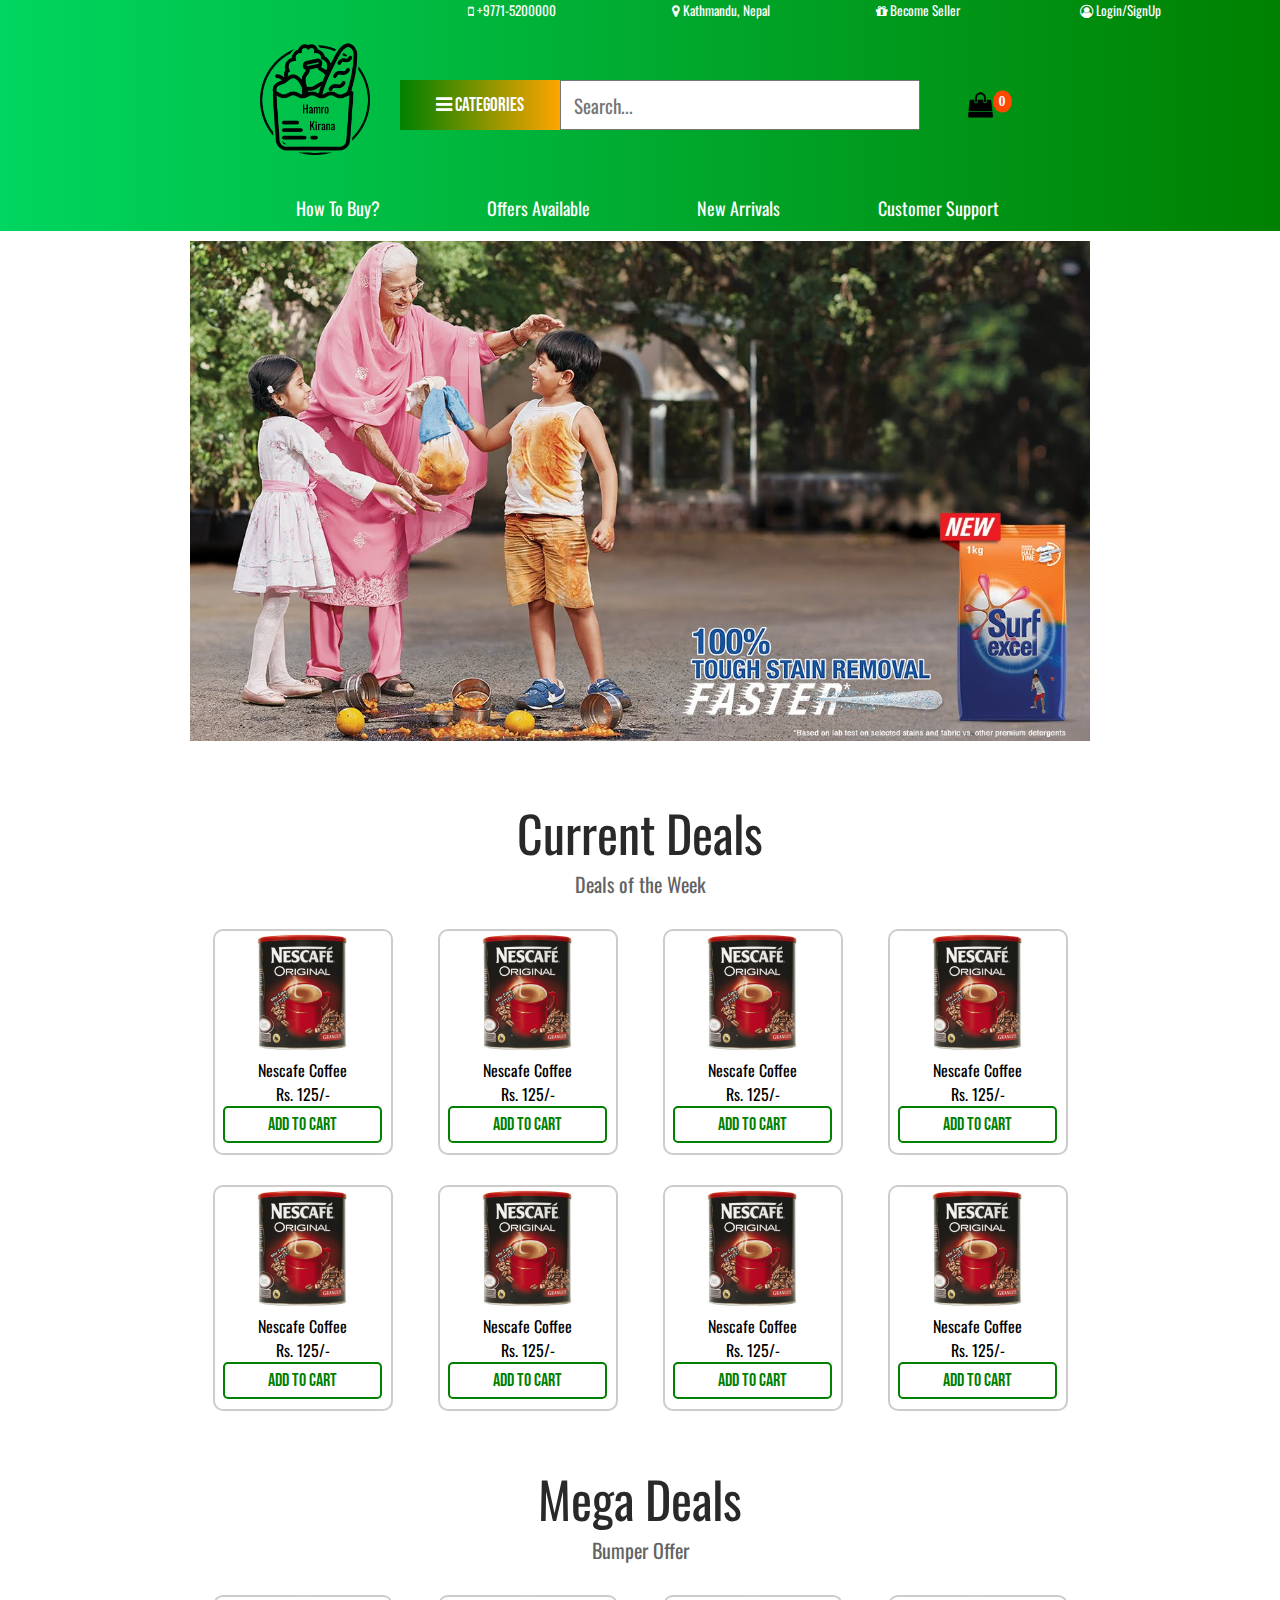
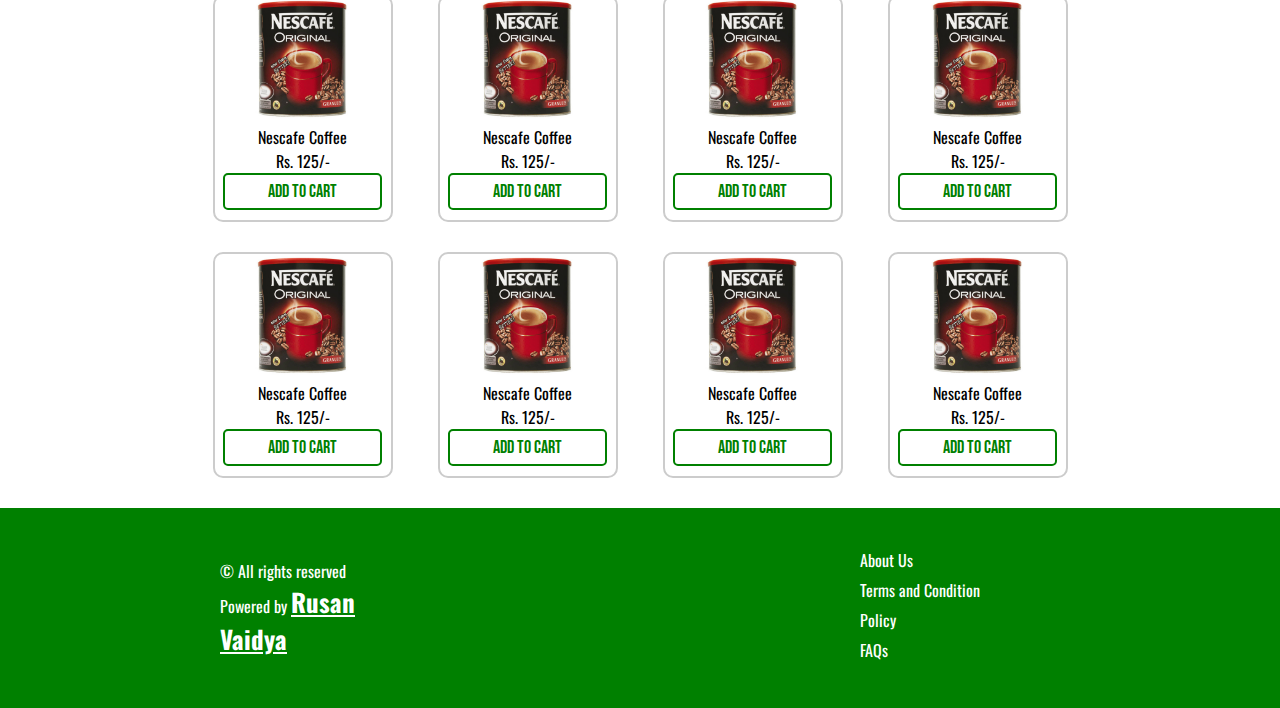
<file: index.html>
<!DOCTYPE html>
<html>
    <head>
        <title>HamroKirana</title>
    </head>
    <link rel="icon" href="media/icon.png">
    <link rel="stylesheet" href="https://fonts.googleapis.com/css?family=Bebas Neue">
    <link rel="stylesheet" href="https://fonts.googleapis.com/css?family=Oswald">
    <link rel="stylesheet" href="static/css/home.css">
    <link rel="stylesheet" href="static/css/menu.css">
    <link rel="stylesheet" href="https://cdnjs.cloudflare.com/ajax/libs/font-awesome/4.7.0/css/font-awesome.min.css">
    <meta name="viewport" content="width=device-width, initial-scale=1.0">

    <body>
        <div class="menu">

            <!-- top bar -->
            <div class="top-info-bar">
                <div class="info-to-r">
                    <ul>
                        <li><button><i class="fa fa-mobile"></i> +9771-5200000</button></li>
                        <li><button><i class="fa fa-map-marker"></i> Kathmandu, Nepal</button></li>
                        <li><button id="bs"><i class='fa fa-gift'></i> Become Seller</button></li>
                        <li><button id="logsign"><i class="fa fa-user-circle-o"></i> Login/SignUp</button></li>
                    </ul>
                </div>
            </div>
            <div id="bs-back">
                <div class="login-container">
                    <div class="login-head">
                        <span id="close-login-bs" class="close">&times;</span>
                        <p class="greet">Welcome to HamroKirana</p>
                    </div>
                    <form>
                        <input type="email" placeholder="E-mail">
                        <input type="password" placeholder="Password">
                        <button type="submit" class="login">Login</button>
                    </form>
                    <p>New Seller? <button class="signup" id="bs-sign">Sign Up</button></p>
                </div>
            </div>
            <div id="signup-bs-back">
                <div class="signup-container">
                    <div class="login-head">
                        <span id="close-signup-bs" class="close">&times;</span>
                        <p class="greet">Welcome to HamroKirana</p>
                    </div>
                    <form>
                        <input type="text" placeholder="Store Name">
                        <input type="text" placeholder="Address">
                        <input type="email" placeholder="E-mail">
                        <input type="password" placeholder="Password">
                        <input type="number" placeholder="Phone">
                        <fieldset><legend><tb>&nbsp; Document of the Store &nbsp;<tb></legend><input type="file"></fieldset>
                        <button type="submit" class="login">Signup</button>
                    </form>
                </div>
            </div>
            <div id="login-back">
                <div class="login-container">
                    <div class="login-head">
                        <span id="close-login" class="close">&times;</span>
                        <p class="greet">Welcome to HamroKirana</p>
                    </div>
                    <form>
                        <input type="email" placeholder="E-mail">
                        <input type="password" placeholder="Password">
                        <button type="submit" class="login">Login</button>
                    </form>
                    <p>Don't Have Account? <button class="signup" id="sign">Sign Up</button></p>
                </div>
            </div>
            <div id="signup-back">
                <div class="signup-container">
                    <div class="login-head">
                        <span id="close-signup" class="close">&times;</span>
                        <p class="greet">Welcome to HamroKirana</p>
                    </div>
                    <form>
                        <input type="email" placeholder="E-mail">
                        <input type="password" placeholder="Password">
                        <input type="number" placeholder="Phone">
                        <button type="submit" class="login">Signup</button>
                    </form>
                </div>
            </div>
            
            <!-- logo catmenu search cart -->
            <div class="logo-m-s-cart">
                <div class="logo-m">
                    <div class="logo" id="home-logo">
                        <img src="media/logo.png">
                    </div>
                    <div class="m">
                        <div class="m-sub">
                            <button id="menu-cat"><i class="fa fa-bars"></i> Categories</button>
                            <div class="category" id="category">
                                <ul>
                                    <li><a href="item?category=FGO">Food Grains & Masala</a></li>
                                    <li><a href="item?category=BCD">Bakery Cakes & Diary</a></li>
                                    <li><a href="item?category=SBF">Snacks & Branded Foods</a></li>
                                    <li><a href="item?category=Beverage">Beverage</a></li>
                                    <li><a href="item?category=F&V">Fruits & Vegetable</a></li>
                                    <li><a href="item?category=B&H">Beauty & Hygiene</a></li>
                                    <li><a href="item?category=C&H">Cleaning & Household</a></li>
                                    <li><a href="item?category=KGP">Kitchen,Garden and Pets</a></li>
                                    <li><a href="item?category=BC">Baby Care</a></li>
                                    <li><a href="item?category=G&W">Gourmet and World Food</a></li>
                                </ul>
                            </div>
                        </div>
                    </div>
                </div>
                <div class="s-cart">
                    <div class="s">
                        <div class="s-sub">
                            <input type="search" placeholder="Search...">
                        </div>
                    </div>
                    <div class="cart">
                        <div class="cart-sub">
                            <div class="shopping">
                                <div>
                                    <i class="fa fa-shopping-bag" id="shop-cart"></i>
                                    <span>0</span>
                                    <div class="shopping-list" id="shop-list">
                                        <table>
                                            <tr>
                                                <td><img src="media/product/nescafe.jpg"></td>
                                                <td>Nescafe Coffee</td>
                                                <td>Rs. 125/-</td>
                                                <td><button>&times;</button></td>
                                            </tr>
                                        </table>
                                        <table class="totalcartdrop">
                                            <tr>
                                                <td>Total:</td><td>125/-</td>
                                            </tr>
                                            <tr>
                                                <td>Charges:</td><td>25/-</td>
                                            </tr>
                                            <tr>
                                                <td><b>Grand Total:</td><td>150/-</b></td>
                                            </tr>
                                        </table>
                                    </div>
                                </div>                                
                            </div>
                        </div>
                    </div>
                </div>
                <div class="menu-sub">
                    <ul>
                        <li><button id="htb">How To Buy?</button></li>
                        <li><button id="oa">Offers Available</button></li>
                        <li><button id="na">New Arrivals</button></li>
                        <li><button id="cs">Customer Support</button></li>
                    </ul>
                </div>
            </div>
        </div>
        
        <script src="static/js/buttons.js"></script>
            
        <div class="banner">
            <div class="banner-m">
                <div class="banner-img visible-b" id="i1">
                    <img src="media/banner/banner1.jpg">
                </div>
                <div class="banner-img" id="i2">
                    <img src="media/banner/banner2.jpg">
                </div>
                <div class="banner-img" id="i3">
                    <img src="media/banner/banner3.jpg">
                </div>
            </div>
        </div>

        <div class="sample_container">
            <p>Current Deals</p>
            <p class="subtitle">Deals of the Week</p>
            <div class="sample-row">
                <div class="sample-col">
                    <div class="prod">
                        <div class="prod-img">
                            <img src="media/product/nescafe.jpg">
                            <button class="view"><i class="fa fa-search"></i></button>
                        </div>
                        <div class="prod-info">
                            Nescafe Coffee
                            <span>Rs. 125/-</span>
                            <button>Add to Cart</button>
                        </div>
                    </div>
                </div>
                <div class="sample-col">
                    <div class="prod">
                        <div class="prod-img">
                            <img src="media/product/nescafe.jpg">
                            <button class="view"><i class="fa fa-search"></i></button>
                        </div>
                        <div class="prod-info">
                            Nescafe Coffee
                            <span>Rs. 125/-</span>
                            <button>Add to Cart</button>
                        </div>
                    </div>
                </div>
                <div class="sample-col">
                    <div class="prod">
                        <div class="prod-img">
                            <img src="media/product/nescafe.jpg">
                            <button class="view"><i class="fa fa-search"></i></button>
                        </div>
                        <div class="prod-info">
                            Nescafe Coffee
                            <span>Rs. 125/-</span>
                            <button>Add to Cart</button>
                        </div>
                    </div>
                </div>
                <div class="sample-col">
                    <div class="prod">
                        <div class="prod-img">
                            <img src="media/product/nescafe.jpg">
                            <button class="view"><i class="fa fa-search"></i></button>
                        </div>
                        <div class="prod-info">
                            Nescafe Coffee
                            <span>Rs. 125/-</span>
                            <button>Add to Cart</button>
                        </div>
                    </div>
                </div>
            </div>
            <div class="sample-row">
                <div class="sample-col">
                    <div class="prod">
                        <div class="prod-img">
                            <img src="media/product/nescafe.jpg">
                            <button class="view"><i class="fa fa-search"></i></button>
                        </div>
                        <div class="prod-info">
                            Nescafe Coffee
                            <span>Rs. 125/-</span>
                            <button>Add to Cart</button>
                        </div>
                    </div>
                </div>
                <div class="sample-col">
                    <div class="prod">
                        <div class="prod-img">
                            <img src="media/product/nescafe.jpg">
                            <button class="view"><i class="fa fa-search"></i></button>
                        </div>
                        <div class="prod-info">
                            Nescafe Coffee
                            <span>Rs. 125/-</span>
                            <button>Add to Cart</button>
                        </div>
                    </div>
                </div>
                <div class="sample-col">
                    <div class="prod">
                        <div class="prod-img">
                            <img src="media/product/nescafe.jpg">
                            <button class="view"><i class="fa fa-search"></i></button>
                        </div>
                        <div class="prod-info">
                            Nescafe Coffee
                            <span>Rs. 125/-</span>
                            <button>Add to Cart</button>
                        </div>
                    </div>
                </div>
                <div class="sample-col">
                    <div class="prod">
                        <div class="prod-img">
                            <img src="media/product/nescafe.jpg">
                            <button class="view"><i class="fa fa-search"></i></button>
                        </div>
                        <div class="prod-info">
                            Nescafe Coffee
                            <span>Rs. 125/-</span>
                            <button>Add to Cart</button>
                        </div>
                    </div>
                </div>
            </div>
        </div>
        <div class="sample_container">
            <p>Mega Deals</p>
            <p class="subtitle">Bumper Offer</p>
            <div class="sample-row">
                <div class="sample-col">
                    <div class="prod">
                        <div class="prod-img">
                            <img src="media/product/nescafe.jpg">
                            <button class="view"><i class="fa fa-search"></i></button>
                        </div>
                        <div class="prod-info">
                            Nescafe Coffee
                            <span>Rs. 125/-</span>
                            <button>Add to Cart</button>
                        </div>
                    </div>
                </div>
                <div class="sample-col">
                    <div class="prod">
                        <div class="prod-img">
                            <img src="media/product/nescafe.jpg">
                            <button class="view"><i class="fa fa-search"></i></button>
                        </div>
                        <div class="prod-info">
                            Nescafe Coffee
                            <span>Rs. 125/-</span>
                            <button>Add to Cart</button>
                        </div>
                    </div>
                </div>
                <div class="sample-col">
                    <div class="prod">
                        <div class="prod-img">
                            <img src="media/product/nescafe.jpg">
                            <button class="view"><i class="fa fa-search"></i></button>
                        </div>
                        <div class="prod-info">
                            Nescafe Coffee
                            <span>Rs. 125/-</span>
                            <button>Add to Cart</button>
                        </div>
                    </div>
                </div>
                <div class="sample-col">
                    <div class="prod">
                        <div class="prod-img">
                            <img src="media/product/nescafe.jpg">
                            <button class="view"><i class="fa fa-search"></i></button>
                        </div>
                        <div class="prod-info">
                            Nescafe Coffee
                            <span>Rs. 125/-</span>
                            <button>Add to Cart</button>
                        </div>
                    </div>
                </div>
            </div>
            <div class="sample-row">
                <div class="sample-col">
                    <div class="prod">
                        <div class="prod-img">
                            <img src="media/product/nescafe.jpg">
                            <button class="view"><i class="fa fa-search"></i></button>
                        </div>
                        <div class="prod-info">
                            Nescafe Coffee
                            <span>Rs. 125/-</span>
                            <button>Add to Cart</button>
                        </div>
                    </div>
                </div>
                <div class="sample-col">
                    <div class="prod">
                        <div class="prod-img">
                            <img src="media/product/nescafe.jpg">
                            <button class="view"><i class="fa fa-search"></i></button>
                        </div>
                        <div class="prod-info">
                            Nescafe Coffee
                            <span>Rs. 125/-</span>
                            <button>Add to Cart</button>
                        </div>
                    </div>
                </div>
                <div class="sample-col">
                    <div class="prod">
                        <div class="prod-img">
                            <img src="media/product/nescafe.jpg">
                            <button class="view"><i class="fa fa-search"></i></button>
                        </div>
                        <div class="prod-info">
                            Nescafe Coffee
                            <span>Rs. 125/-</span>
                            <button>Add to Cart</button>
                        </div>
                    </div>
                </div>
                <div class="sample-col">
                    <div class="prod">
                        <div class="prod-img">
                            <img src="media/product/nescafe.jpg">
                            <button class="view"><i class="fa fa-search"></i></button>
                        </div>
                        <div class="prod-info">
                            Nescafe Coffee
                            <span>Rs. 125/-</span>
                            <button>Add to Cart</button>
                        </div>
                    </div>
                </div>
            </div>
        </div>

<footer>
    <div class="row">
        <div class="col">
            <div class="fotmenu">
                <div>&copy; All rights reserved</div>
                <div>Powered by <a href="https://rusanvaidya.com.np" class="name">Rusan Vaidya</a></div>
            </div>        
        </div>
        <div class="col">
            <div class="fotmenu">
                <ul>
                    <li><a href="/About">About Us</a></li>
                    <li><a href="/TermsCondition">Terms and Condition</a></li>
                    <li><a href="/Policy">Policy</a></li>
                    <li><a href="/FAQs">FAQs</a></li>
                </ul>
            </div>
        </div>
    </div>
</footer>
   </body>
    <script src="static/js/carousel.js"></script>
</html>
</file>
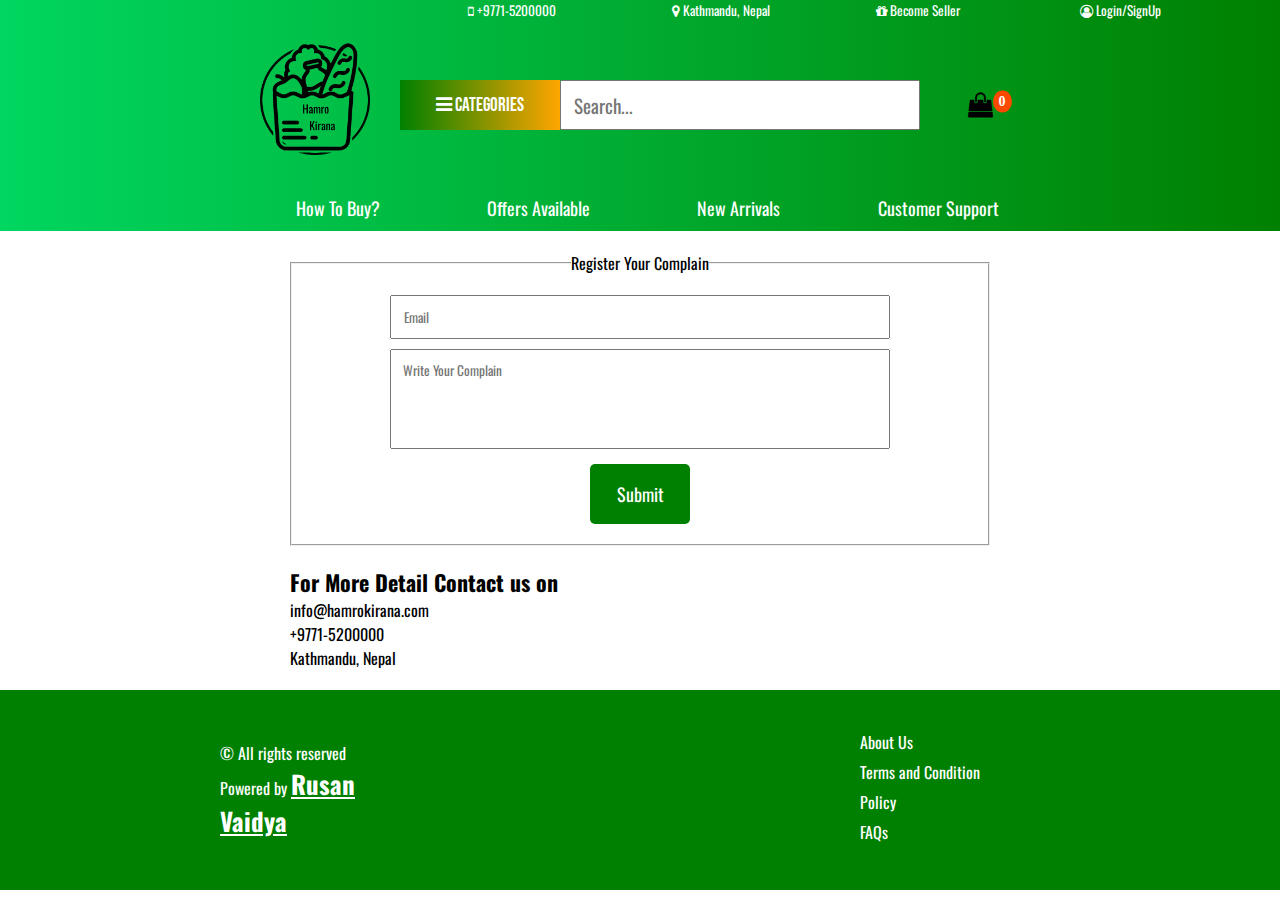
<file: CustomerSupport/index.html>
<!DOCTYPE html>
<html>
    <head>
        <title>

        </title>
        <link rel="icon" href="../media/icon.png">
        <link rel="stylesheet" href="https://fonts.googleapis.com/css?family=Bebas Neue">
        <link rel="stylesheet" href="https://fonts.googleapis.com/css?family=Oswald">
        <link rel="stylesheet" href="../static/css/home.css">
        <link rel="stylesheet" href="https://cdnjs.cloudflare.com/ajax/libs/font-awesome/4.7.0/css/font-awesome.min.css">
        <meta name="viewport" content="width=device-width, initial-scale=1.0">
        <link rel="stylesheet" href="css/complain.css">
        <link rel="stylesheet" href="../static/css/menu.css">
    </head>
    <body>
        <div class="menu">

            <!-- top bar -->
            <div class="top-info-bar">
                <div class="info-to-r">
                    <ul>
                        <li><button><i class="fa fa-mobile"></i> +9771-5200000</button></li>
                        <li><button><i class="fa fa-map-marker"></i> Kathmandu, Nepal</button></li>
                        <li><button id="bs"><i class='fa fa-gift'></i> Become Seller</button></li>
                        <li><button id="logsign"><i class="fa fa-user-circle-o"></i> Login/SignUp</button></li>
                    </ul>
                </div>
            </div>
            <div id="bs-back">
                <div class="login-container">
                    <div class="login-head">
                        <span id="close-login-bs" class="close">&times;</span>
                        <p class="greet">Welcome to HamroKirana</p>
                    </div>
                    <form>
                        <input type="email" placeholder="E-mail">
                        <input type="password" placeholder="Password">
                        <button type="submit" class="login">Login</button>
                    </form>
                    <p>New Seller? <button class="signup" id="bs-sign">Sign Up</button></p>
                </div>
            </div>
            <div id="signup-bs-back">
                <div class="signup-container">
                    <div class="login-head">
                        <span id="close-signup-bs" class="close">&times;</span>
                        <p class="greet">Welcome to HamroKirana</p>
                    </div>
                    <form>
                        <input type="text" placeholder="Store Name">
                        <input type="text" placeholder="Address">
                        <input type="email" placeholder="E-mail">
                        <input type="password" placeholder="Password">
                        <input type="number" placeholder="Phone">
                        <fieldset><legend><tb>&nbsp; Document of the Store &nbsp;<tb></legend><input type="file"></fieldset>
                        <button type="submit" class="login">Signup</button>
                    </form>
                </div>
            </div>
            <div id="login-back">
                <div class="login-container">
                    <div class="login-head">
                        <span id="close-login" class="close">&times;</span>
                        <p class="greet">Welcome to HamroKirana</p>
                    </div>
                    <form>
                        <input type="email" placeholder="E-mail">
                        <input type="password" placeholder="Password">
                        <button type="submit" class="login">Login</button>
                    </form>
                    <p>Don't Have Account? <button class="signup" id="sign">Sign Up</button></p>
                </div>
            </div>
            <div id="signup-back">
                <div class="signup-container">
                    <div class="login-head">
                        <span id="close-signup" class="close">&times;</span>
                        <p class="greet">Welcome to HamroKirana</p>
                    </div>
                    <form>
                        <input type="email" placeholder="E-mail">
                        <input type="password" placeholder="Password">
                        <input type="number" placeholder="Phone">
                        <button type="submit" class="login">Signup</button>
                    </form>
                </div>
            </div>
            
            <!-- logo catmenu search cart -->
            <div class="logo-m-s-cart">
                <div class="logo-m">
                    <div class="logo" id="home-logo">
                        <img src="../media/logo.png">
                    </div>
                    <div class="m">
                        <div class="m-sub">
                            <button id="menu-cat"><i class="fa fa-bars"></i> Categories</button>
                            <div class="category" id="category">
                                <ul>
                                    <li><a href="item?category=FGO">Food Grains & Masala</a></li>
                                    <li><a href="item?category=BCD">Bakery Cakes & Diary</a></li>
                                    <li><a href="item?category=SBF">Snacks & Branded Foods</a></li>
                                    <li><a href="item?category=Beverage">Beverage</a></li>
                                    <li><a href="item?category=F&V">Fruits & Vegetable</a></li>
                                    <li><a href="item?category=B&H">Beauty & Hygiene</a></li>
                                    <li><a href="item?category=C&H">Cleaning & Household</a></li>
                                    <li><a href="item?category=KGP">Kitchen,Garden and Pets</a></li>
                                    <li><a href="item?category=BC">Baby Care</a></li>
                                    <li><a href="item?category=G&W">Gourmet and World Food</a></li>
                                </ul>
                            </div>
                        </div>
                    </div>
                </div>
                <div class="s-cart">
                    <div class="s">
                        <div class="s-sub">
                            <input type="search" placeholder="Search...">
                        </div>
                    </div>
                    <div class="cart">
                        <div class="cart-sub">
                            <div class="shopping">
                                <div>
                                    <i class="fa fa-shopping-bag" id="shop-cart"></i>
                                    <span>0</span>
                                    <div class="shopping-list" id="shop-list">
                                        <table>
                                            <tr>
                                                <td><img src="../media/product/nescafe.jpg"></td>
                                                <td>Nescafe Coffee</td>
                                                <td>Rs. 125/-</td>
                                                <td><button>&times;</button></td>
                                            </tr>
                                        </table>
                                        <table class="totalcartdrop">
                                            <tr>
                                                <td>Total:</td><td>125/-</td>
                                            </tr>
                                            <tr>
                                                <td>Charges:</td><td>25/-</td>
                                            </tr>
                                            <tr>
                                                <td><b>Grand Total:</td><td>150/-</b></td>
                                            </tr>
                                        </table>
                                    </div>
                                </div>                                
                            </div>
                        </div>
                    </div>
                </div>
                <div class="menu-sub">
                    <ul>
                        <li><button id="htb">How To Buy?</button></li>
                        <li><button id="oa">Offers Available</button></li>
                        <li><button id="na">New Arrivals</button></li>
                        <li><button id="cs">Customer Support</button></li>
                    </ul>
                </div>
            </div>
        </div>
        
        <script src="../static/js/buttons.js"></script>
                    <div class="complain">
            <fieldset>
                <legend>Register Your Complain</legend>
                <form>
                    <input type="email" placeholder="Email">
                    <textarea placeholder="Write Your Complain"></textarea>
                    <button type="submit">Submit</button>
                </form>
            </fieldset>
            <div class="moredetails">
                <div>For More Detail Contact us on</div>
                <ul>
                    <li>info@hamrokirana.com</li>
                    <li>+9771-5200000</li>
                    <li>Kathmandu, Nepal</li>
                </ul>
            </div>
        </div>
        <footer>
            <div class="row">
                <div class="col">
                    <div class="fotmenu">
                        <div>&copy; All rights reserved</div>
                        <div>Powered by <a href="https://rusanvaidya.com.np" class="name">Rusan Vaidya</a></div>
                    </div>        
                </div>
                <div class="col">
                    <div class="fotmenu">
                        <ul>
                            <li><a href="/About">About Us</a></li>
                            <li><a href="/TermsCondition">Terms and Condition</a></li>
                            <li><a href="/Policy">Policy</a></li>
                            <li><a href="/FAQs">FAQs</a></li>
                        </ul>
                    </div>
                </div>
            </div>
        </footer>    </body>
</html>
</file>
<file: static/css/home.css>
*
{
    margin: 0;
    padding: 0;
}
/* banner */
.banner
{
    margin-top: 10px;
    width: 100%;
}
.banner-m
{
    width: 900px;
    margin: 0 auto;
}
.banner-img
{
    display: none;
    width: 100%;
}
.visible-b
{
    display: block;
}
.banner-img img
{
    width: 100%;
    height: 500px;
    animation: 1s oo;
    position: relative;
    z-index: -1;
}
@keyframes oo 
{
    from{opacity: 0;}
    to{opacity: 1;}    
}
.banner-btn
{
    position: absolute;
    top: 90%;
    left: 50%;
    transform: translate(-50%, -50%);
}
.banner-btn button
{
    border: none;
    background-color: transparent;
    cursor: pointer;
    font-size: 20px;
}
.t-active
{
    color: rgb(113, 252, 48);
}
.t-inactive
{
    color: rgb(210, 255, 158);
}

/* products */
.sample_container
{
    width: 900px;
    margin: 0 auto;
    margin-top: 50px;
}
.sample_container p
{
    text-align: center;
    font-size: 50px;
    font-family: 'Oswald';
    color: rgb(41, 41, 41);
}
.sample_container p.subtitle
{
    width: 100%;
    text-align: center;
    font-size: 20px;
    font-family: 'Oswald';
    color: rgb(99, 99, 99);
    margin-bottom: 30px;
}

.sample-col 
{
    float: left;
    width: 25%;
}
.sample-row:after 
{
    content: "";
    display: table;
    clear: both;
    margin-bottom: 30px;
}
.prod
{
    width: 80%;
    margin: 0 auto;
    border: 2px solid rgb(204, 204, 204);
    border-radius: 10px;
    text-align: center;
    position: relative;
    box-sizing: border-box;
}
.prod:hover
{
    cursor: pointer;
}
.prod-img:hover button.view{display: block;}
.prod-img
{
    width: 100%;
    position: relative;
}
button.view
{
    display: none;
    position: absolute;
    top: 50%;
    left: 50%;
    transform: translate(-50%, -50%);
    background-color: white;
    padding: 4px 6px;
    border: none;
    border-radius: 50%;
    font-size: 20px;
}
button.view:hover
{
    background-color:green;
    color: white;
    cursor: pointer;
}
.prod img
{
    width: 70%;
}

.prod-info
{
    font-family: 'Oswald';
    width: 100%;
    box-sizing: border-box;
}
.prod-info span
{
    width: 100%;
    display: block;
}
.prod-info button
{
    font-family: 'Bebas Neue';
    font-size: 18px;
    width: 90%;
    padding: 6px 8px;
    background-color: white;
    color: green;
    border: 2px solid green;
    border-radius: 5px;
    margin-bottom: 10px;
}
.prod-info button:hover
{
    background-color: green;
    color: white;
    cursor: pointer;
}

footer
{
    width: 100%;
    margin-top: 20px;
}
.col 
{
    float: left;
    height: 200px;
    width: 50%;
    background-color: green;
    color: white;
    font-family: 'Oswald';
    position: relative;
    text-align: center;
}
.col .fotmenu
{
    width: 200px;
    text-align: left;
    position: absolute;
    top: 50%;
    left: 50%;
    transform: translate(-50%, -50%);
}
.col .fotmenu a.name
{
    color: white;
    font-weight: bold;
    font-size: 25px;
    text-decoration: underline;
}
.col .fotmenu a
{
    color: white;
    text-decoration: none;
}
.col .fotmenu a:hover
{
    font-weight: bold;
}

.col ul
{
    list-style: none;
}
.col ul li
{
    height: 30px;
}
.sample-row:after 
{
    content: "";
    display: table;
    clear: both;
}

@media only screen and (max-width:600px)
{
    .banner-m
    {
        width: 100%;
    }
    .banner-img img
    {
        height: 200px;
    }

    .sample_container
    {
        width: 100%;
    }
}
</file>
<file: static/css/menu.css>
/* info div at top of the page */
div.top-info-bar
{
    position: relative;
    width: 100%;
    height: 25px;
    color: white;
}
div.info-to-r
{
    position: absolute;
    right: 0;
}
.top-info-bar .info-to-r ul
{
    list-style: none;
    margin: 0;
    padding: 0;
}
.top-info-bar .info-to-r ul li
{
    font-weight: bold;
    font-size: 15px;
    display: inline-block;
    width: 200px;
}
.top-info-bar .info-to-r ul li button
{
    background-color: transparent;
    color: white;
    font-family: 'Oswald';
    border: none;
    cursor: pointer;
}
#login-back, #signup-back, #bs-back, #signup-bs-back
{
    display: none;
    position: absolute;
    top: 0;
    left: 0;
    width: 100%;
    height: 100%;
    background-color: rgba(0, 0, 0, 0.596);
    z-index: 1;
}
.login-container, .signup-container
{
    position: absolute;
    left: 50%;
    top: 50%;
    transform: translate(-50%, -50%);
    width: 400px;
    background-color: white;
    box-shadow: 0 0 3px 3px green;
    padding: 10px;
    text-align: center;
    font-family: 'Oswald';
    animation: 1s slidecon;
}
@keyframes slidecon 
{
    from{top: 30%; opacity: 0;}
    to{top: 50%; opacity: 1;}    
}
.login-container .login-head, .signup-container .login-head
{
    width: 100%;
}
.login-container .login-head p.greet, .signup-container .login-head p.greet
{
    font-size: 25px;
}
span.close
{
    cursor: pointer;
    float: right;
    font-size: 28px;
    font-weight: bold;
}

.login-container input, .signup-container input
{
    margin-bottom: 10px;
    box-sizing: border-box;
    width: 100%;
    padding: 10px 12px;
    font-family: 'Oswald';
    outline: none;
}
button.login 
{
    padding: 8px 12px;
    background-color: green;
    color: white;
    font-family: 'Oswald';
    font-size: 18px;
    width: 100px;
    border: none;
    border-radius: 5px;
    height: 60px;
    cursor: pointer;
    margin: 5px;
}
button.login:hover
{
    animation: 0.2s fontmate;
    font-size: 22px;
}
@keyframes fontmate 
{
    from{font-size: 18px;}
    to{font-size: 22px;}    
}
.login-container button.signup
{
    background-color: transparent;
    color: black;
    text-decoration: underline;
    border: none;
    font-family: 'Oswald';
    font-size: 18px;
    cursor: pointer;
}

/* logo, menu, search and cart */
/* menu */
.menu
{
    display: block;
    width: 100%;
    background-image: linear-gradient(to left, green, rgb(0, 214, 96));
}
.logo-m-s-cart
{
    width: 800px;
    position: relative;
    margin: 0 auto;
}
.logo-m
{
    display: inline-block;
    width: 40%;
    float: left;
}
.logo-m .logo, .logo-m .m
{
    width: 50%;
    display: inline-block;
}
.logo-m .logo
{
    float: left;
} 
.logo-m .m
{
    position: relative;
    height: 160px;
    float: right;
}
.logo-m .m .m-sub
{
    width: 100%;
    position: absolute;
    top: 50%;
    transform: translateY(-50%);
}
.logo-m-s-cart .logo img
{
    width: 150px;
}
.logo-m .m .m-sub button
{
    width: 100%;
    font-family: 'Bebas Neue';
    background-image: linear-gradient(to left, orange, green);
    color: white;
    border: none;
    height: 50px;
    font-size: 19px;
    cursor: pointer;
}
.logo-m .m .m-sub button:hover
{
    background-image: linear-gradient(to left, yellow, green);
}

.category
{
    position: absolute;
    background-color: white;
    z-index: 1;
    width: 300px;
    height: 450px;
    border: 2px solid black;
    display: none;
    animation: 1s slided;
}
@keyframes slided 
{
    from{height: 0;}
    to{height: 450px;}    
}
.category ul
{
    list-style: none;
    margin: 0;
    padding: 0;
}
.category ul li
{
    width: 100%;
    padding: 10px 12px;
    animation: 5s showcat;
}
@keyframes showcat 
{
    from{opacity: 0;}
    to{opacity: 1;}    
}
.category ul li a
{
    width: 100%;
    text-decoration: none;
    font-family: 'Bebas Neue';
    font-size: 20px;
    color: rgb(58, 58, 58);
    display: block;
}


.cat-arrow
{
    display: none;
}
.category ul li a:hover
{
    margin-left: 20px;
    animation: 1s hovermation;
}
.category ul li a:hover .cat-arrow
{
    display: inline;
}

@keyframes hovermation 
{
    from{margin-left: 0;}
    to{margin-left: 20px;}    
}

.s-cart
{
    display: inline-block;
    width: 60%;
    float: right;
}
.s, .cart
{
    display: inline-block;
    height: 160px;
    position: relative;
}
.s
{
    width: 75%;
    float: left;
}
.shopping
{
    display: inline-block;
}
#shop-cart
{
    position: relative;
}
.shopping-list
{
    z-index: 1;
    padding: 5px;
    position: absolute;
    width: 250px;
    background-color: white;
    border: 2px solid black;
    display: none;
    right: 20px;
}
.shopping-list table
{
    width: 100%;
    margin-bottom: 5px;
}
.shopping-list table, .shopping-list td
{
    border: 1px solid grey;
    border-collapse: collapse;
}
.totalcartdrop
{
    text-align: left;
}
.shopping-list img
{
    width: 40px;
}
.cart
{
    text-align: center;
    width: 25%;
    float: right;
}
.s input[type='search']
{
    width: 100%;
    outline: none;
    font-family: 'Oswald';
    font-size: 19px;
    height: 50px;
    padding: 10px 12px;
}
.s .s-sub, .cart .cart-sub
{
    width: 100%;
    position: absolute;
    top: 50%;
    transform: translateY(-50%);
}

.cart .cart-sub i
{
    font-size: 25px;
    cursor: pointer;
}
.cart .cart-sub span
{
    position: absolute;
    top: -10%;
    background-color: rgb(255, 72, 0);
    color: white;
    font-weight: bold;
    font-size: 14px;
    padding: 3px 6px;
    border-radius: 50%;
}
.menu .menu-sub
{
    width: 800px;
    margin: 0 auto;    
}
.menu ul
{
    list-style: none;
    margin: 0;
    padding: 0;

}
.menu-sub ul li
{
    text-align: center;
    width: 24.5%;
    display: inline-block;
}
.menu .menu-sub ul li button
{
    width: 100%;
    border: none;
    padding: 10px 12px;
    background-color: transparent;
    color: white;
    font-family: 'Oswald';
    font-size: 18px;
    display: block;
}
.menu .menu-sub ul li button:hover
{
    cursor: pointer;
    font-weight: bold;
}

@media only screen and (max-width:600px)
{
    div.info-to-r, div.top-info-bar, .menu-sub
    {
        display: none;
    }
    .menu
    {
        position: relative;
        height: 150px;
    }
    .logo-m-s-cart
    {
        width: 100%;
    }
    .logo-m, .s-cart
    {
        width: 100%;
        display: block;
    }
    .logo-m .logo
    {
        width: 30%;
    }
    .logo-m .m
    {
        width: 70%;
    }
    .logo-m .logo, .logo-m .m
    {
        height: 70px;
    }
    .logo-m-s-cart .logo img
    {
        width: 70px;
    }
    .logo-m .m .m-sub button
    {   
        width: 80%;
    }
    .category
    {
        width: 200px;
    }
    .s, .cart
    {
        height: 70px;
    }
    .s input[type='search']
    {
        margin-left: 10px;
    }
}
</file>
<file: CustomerSupport/css/complain.css>
.complain
{
    width: 700px;
    margin: 0 auto;
    font-family: 'Oswald';
    margin-top: 20px;
}
.complain fieldset
{
    text-align: center;
    padding: 20px;
}
.complain fieldset form
{
    width: 500px;
    margin: 0 auto;
}
.complain fieldset input
{
    resize: none;
    width: 100%;
    box-sizing: border-box;
    padding: 10px 12px;
    outline: none;
    font-family: 'Oswald';
    margin-bottom: 10px;
}
.complain fieldset textarea
{
    font-family: 'Oswald';
    resize: none;
    width: 100%;
    outline: none;
    box-sizing: border-box;
    padding: 10px 12px;
    margin-bottom: 10px;
    height: 100px;
}
.complain fieldset button
{
    padding: 10px 12px;
    background-color: green;
    color: white;
    border: none;
    border-radius: 5px;
    font-family: 'Oswald';
    font-size: 18px;
    width: 100px;
    height: 60px;
    cursor: pointer;
}
.complain fieldset button:hover
{
    font-size: 22px;
    animation: 1s fontmate;
}

.moredetails
{
    margin-top: 20px;
    margin-bottom: 20px;
}
.moredetails div
{
    font-size: 22px;
    font-weight: bold;
}
.moredetails ul
{
    list-style: none;
}
</file>
